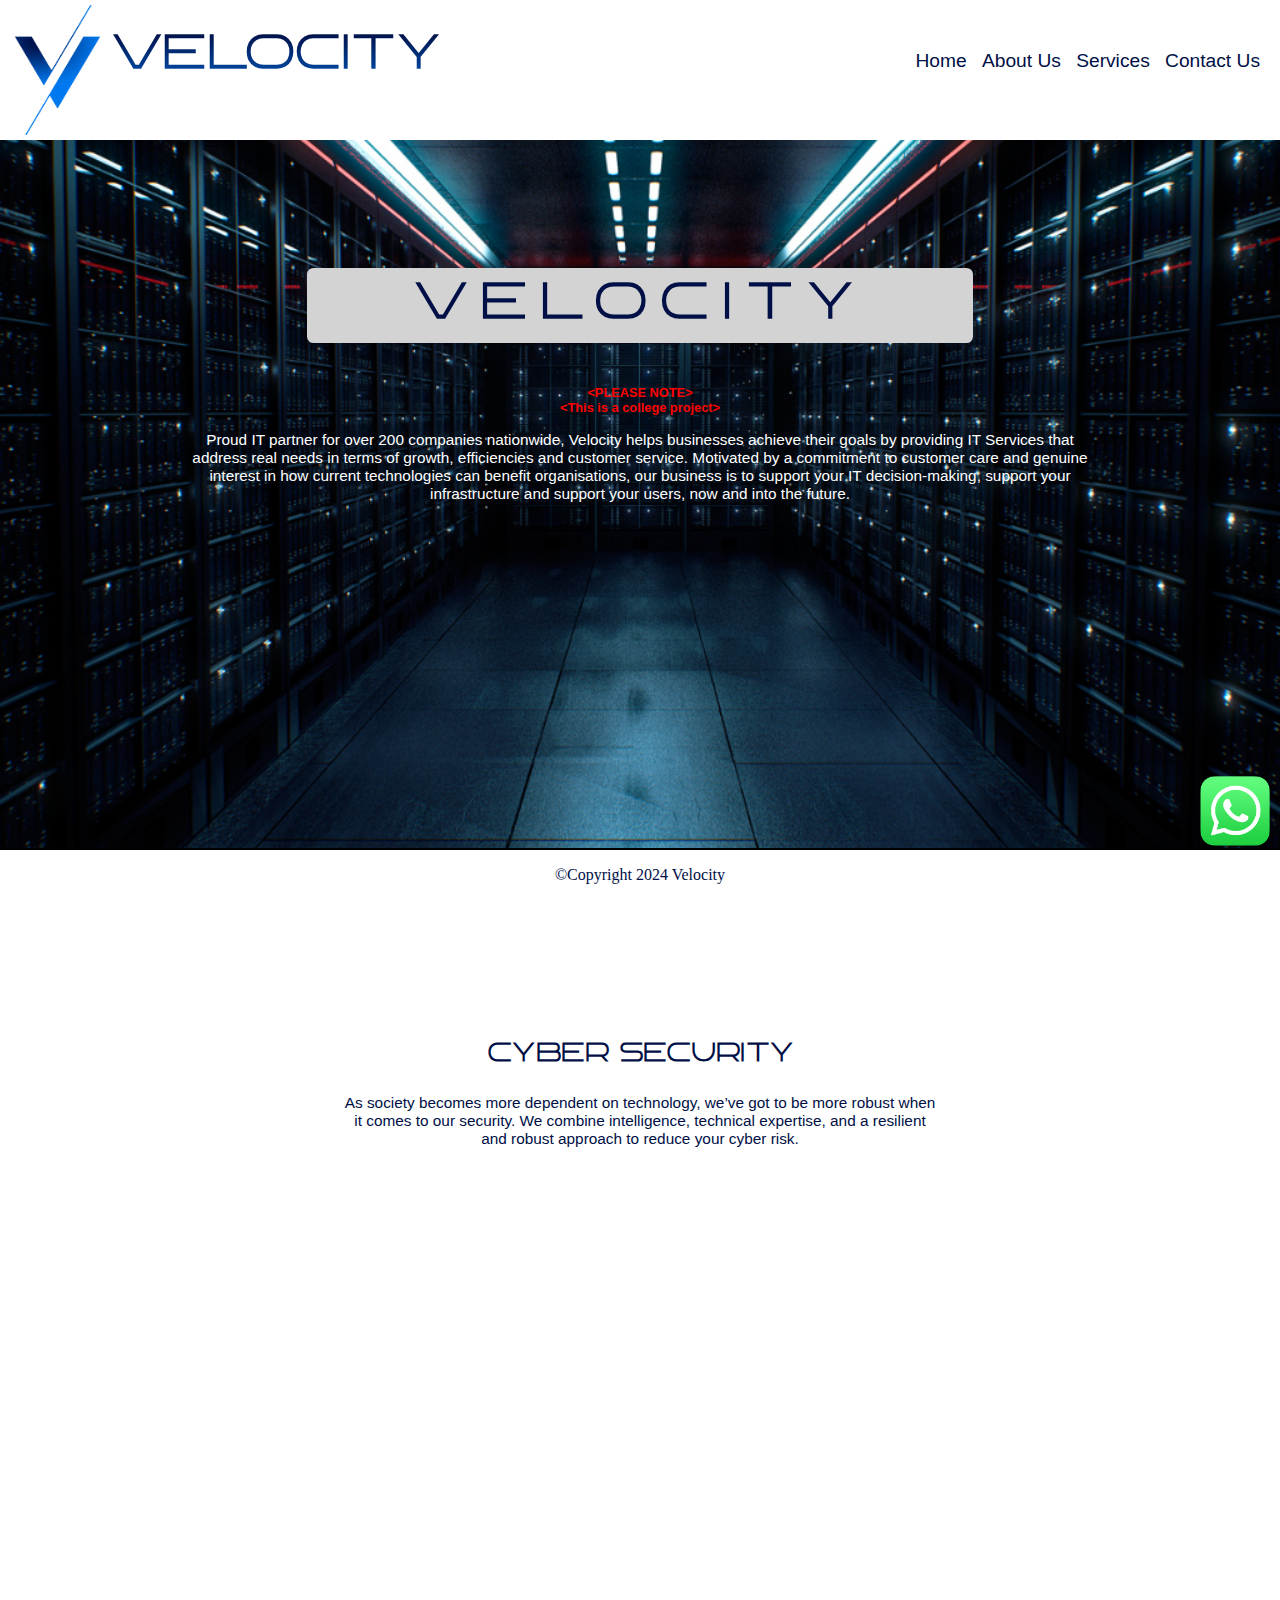
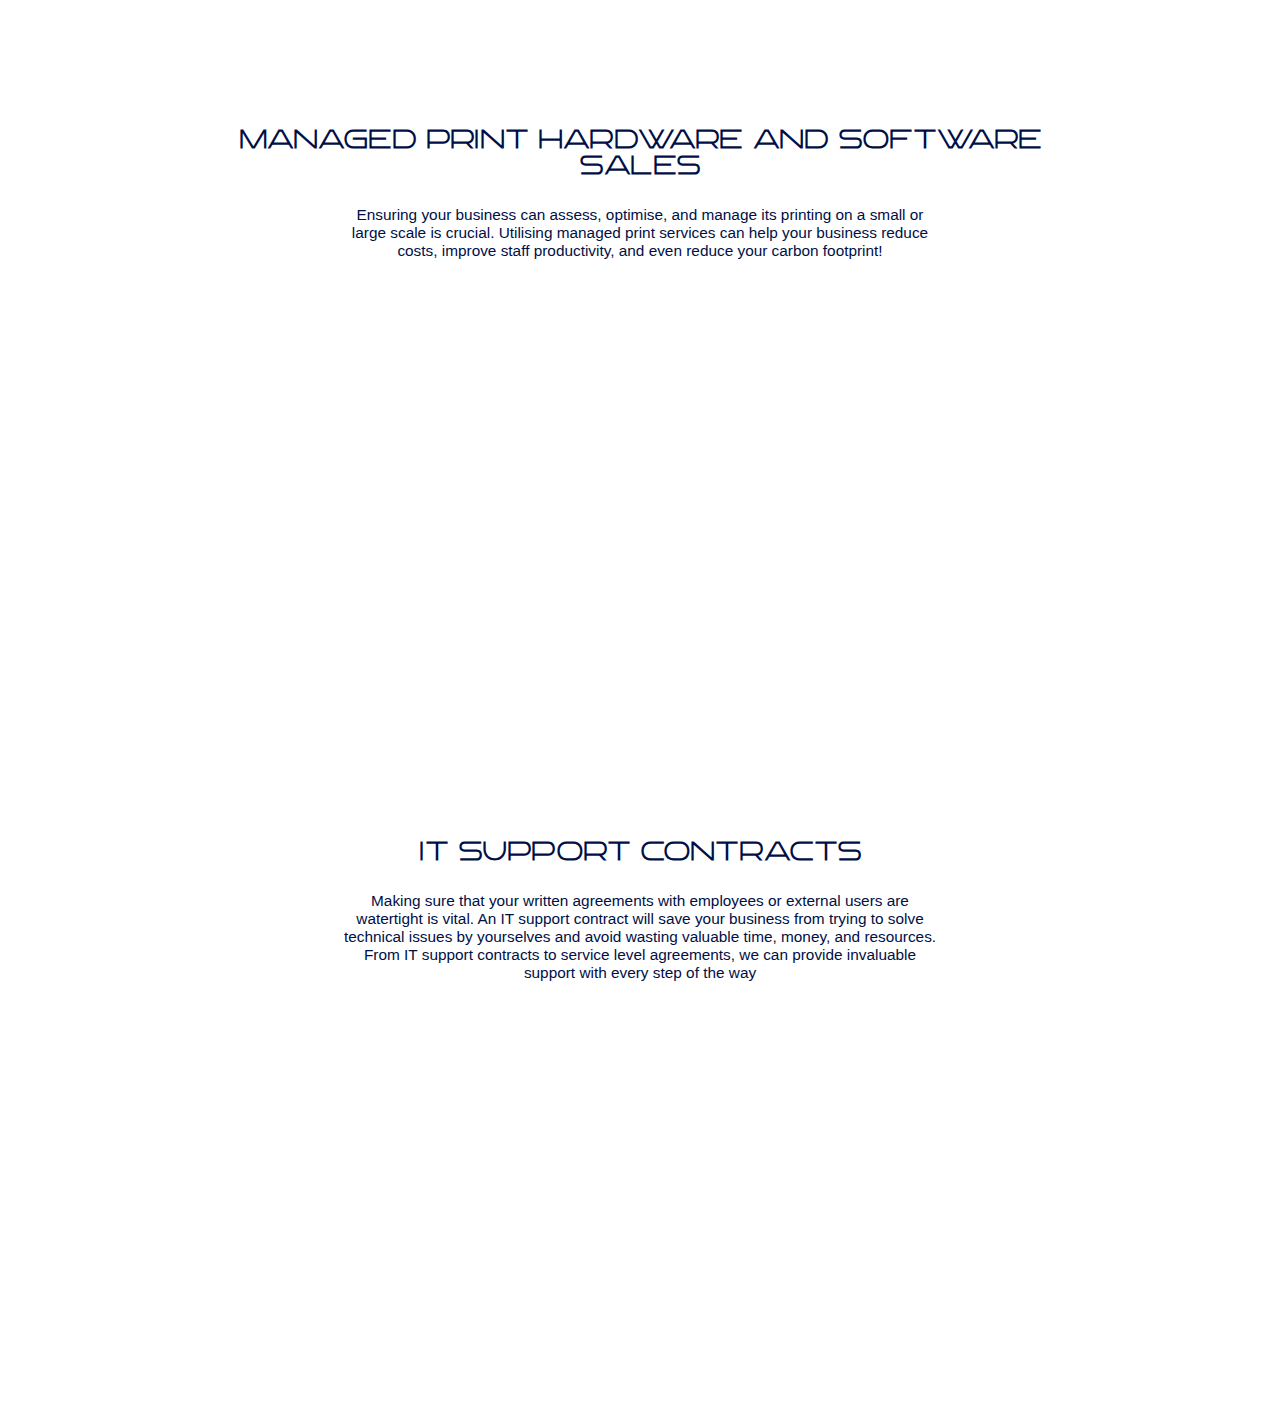
<file: index.html>
<!DOCTYPE html>
<html lang="en">
    <head>
        <meta charset="utf-8">
        <meta name="viewpoint" content="width=decive-width, initial-scale=1.0">
        <meta http-equiv="X-UA-Compatible" content="ie=edge">
        <meta name="discription" content="IT Support">
        <meta name="keywords" content="IT Support Services">
        <title> Velocity | Home</title>
        <link rel="stylesheet" href="style/style.css"> <!--External Styling (CSS)-->
        <link rel="apple-touch-icon" sizes="180x180" href="images/favicon_io/apple-touch-icon.png"> 
        <link rel="icon" type="image/png" sizes="32x32" href="images/favicon_io/favicon-32x32.png">
        <link rel="icon" type="image/png" sizes="16x16" href="images/favicon_io/favicon-16x16.png">
        <style> body{background-color: rgb(255, 255, 255)}</style> <!--Internal Styling (CSS)-->
    </head>
    <body id = "Home"> <!--ID to help the CSS know what to change-->
        
        <header class="container">
            <img class="headerImage" style=" float:left; margin-right: 10px;" src="images/velocitylogo.png" alt="logo" > <!--Inline Styling-->
            <h1>VELOCITY</h1>
            <nav>
                <ul>
                    <li class="active"> <a href="index.html"> Home </a></li>
                    <li> <a href="about.html"> About Us </a></li>
                    <li> <a href="services.html"> Services </a></li>
                    <li> <a href="contact.html"> Contact Us </a></li>
                </ul>
            </nav>
        </header>
        <main>
            <section id = "homepage1">
                <h2 id = "title">VELOCITY</h2>
                <p id = disclaimer >&lt;PLEASE NOTE&gt;<br>&lt;This is a college project&gt;</p>
                <p>
                    Proud IT partner for over 200 companies nationwide, 
                    Velocity helps businesses achieve their goals by providing 
                    IT Services that address real needs in terms of growth, 
                    efficiencies and customer service.

                    Motivated by a commitment to customer care and genuine interest 
                    in how current technologies can benefit organisations, 
                    our business is to support your IT decision-making, support your 
                    infrastructure and support your users, now and into the future.
                </p>
            </section>
            <section class = "firstsub">
                <h3>Cyber Security</h3>
                <P>
                    As society becomes more dependent on technology, 
                    we’ve got to be more robust when it comes to our 
                    security. We combine intelligence, technical expertise, 
                    and a resilient and robust approach to reduce your cyber risk.
                </P>
            </section>
            <section class = "secondsub">
                <h3>Managed Print Hardware and Software Sales</h3>
                <P>
                    Ensuring your business can assess, optimise, 
                    and manage its printing on a small or large 
                    scale is crucial. Utilising managed print 
                    services can help your business reduce costs, 
                    improve staff productivity, and even reduce your 
                    carbon footprint!
                </P>
            </section>
            <section class = "thirdsub">
                <h3>IT Support Contracts</h3>
                <P>
                    Making sure that your written agreements with employees 
                    or external users are watertight is vital. An IT support 
                    contract will save your business from trying to solve 
                    technical issues by yourselves and avoid wasting valuable 
                    time, money, and resources. From IT support contracts to 
                    service level agreements, we can provide invaluable support 
                    with every step of the way
                </P>
            </section>
            <aside id="whatsapp">
                <a href="https://wa.me/0874855258" target="_blank">
                    <img src="images/whatsapp.png" alt="WhatsApp" width="70" height="70">
                </a>
            </aside>
        </main>
        <footer>
            <p> &copy;Copyright 2024 Velocity</p>
        </footer>

    </body>
</html>
</file>
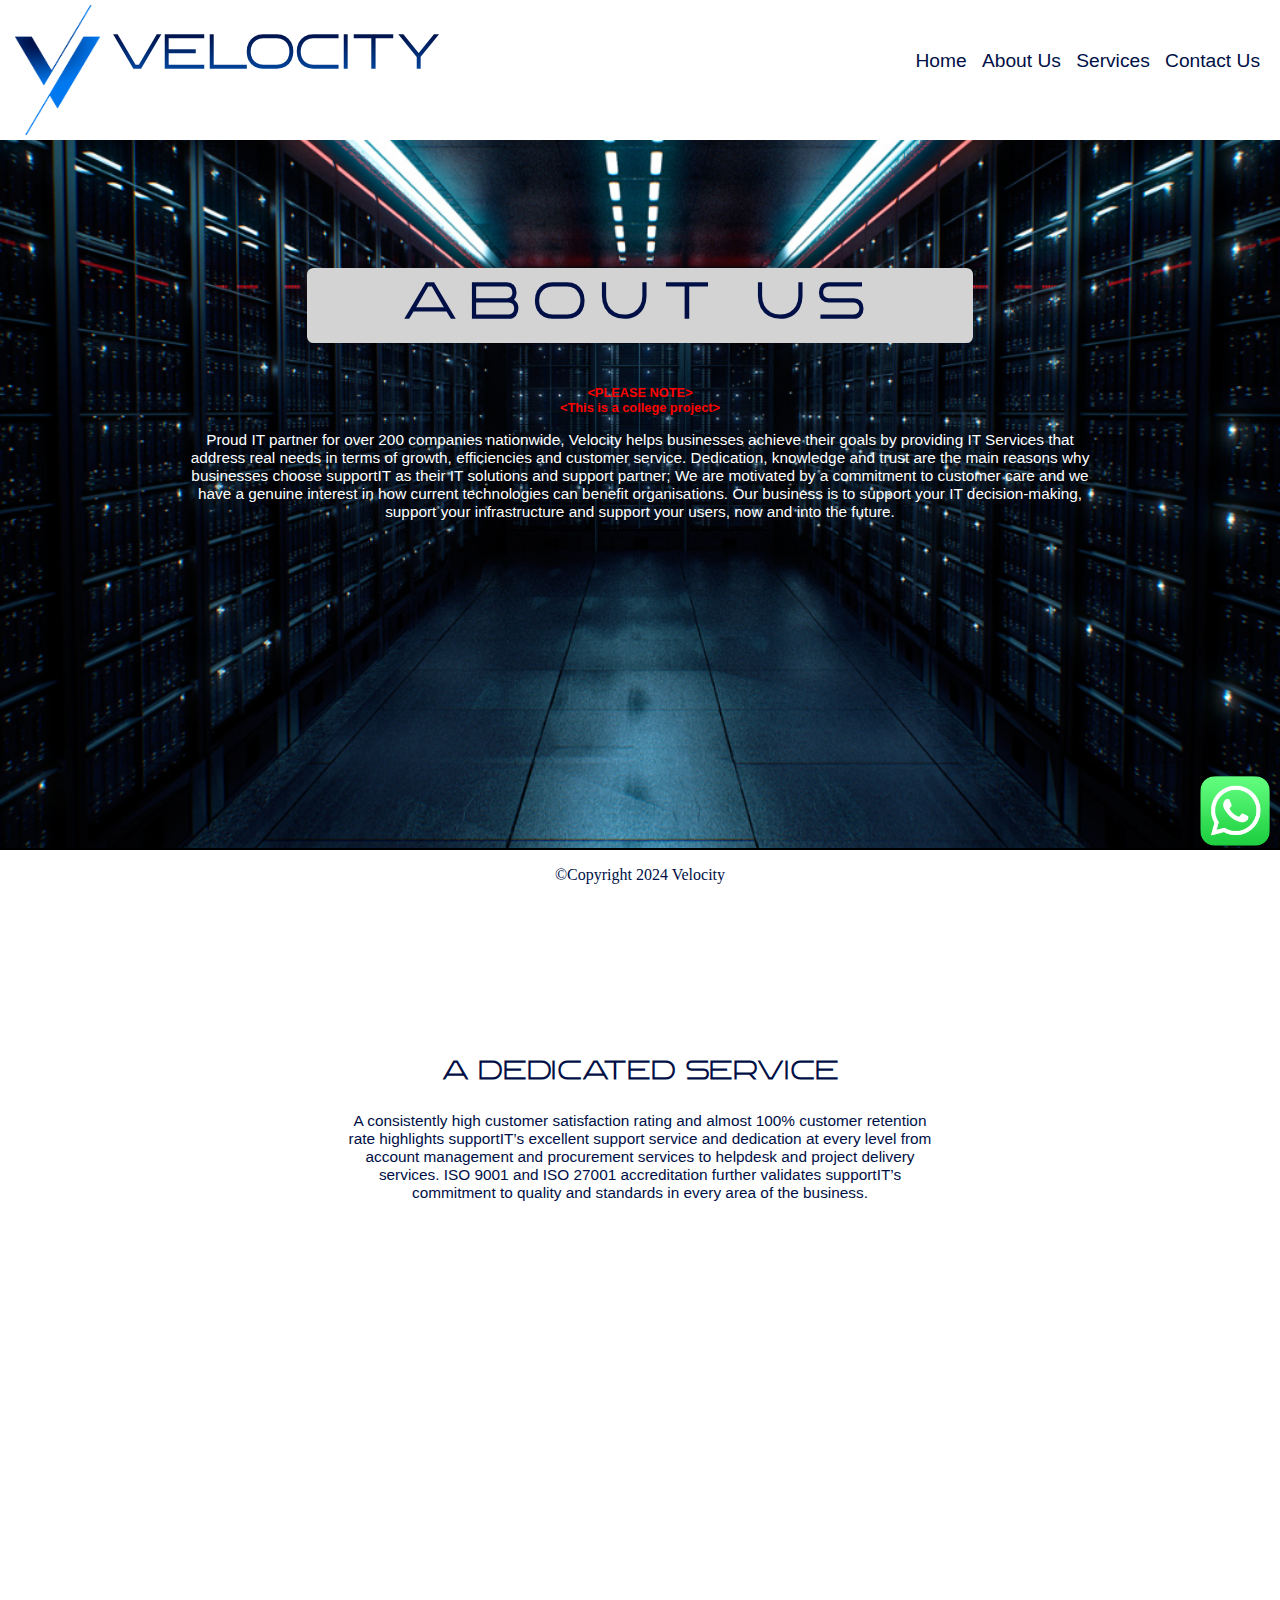
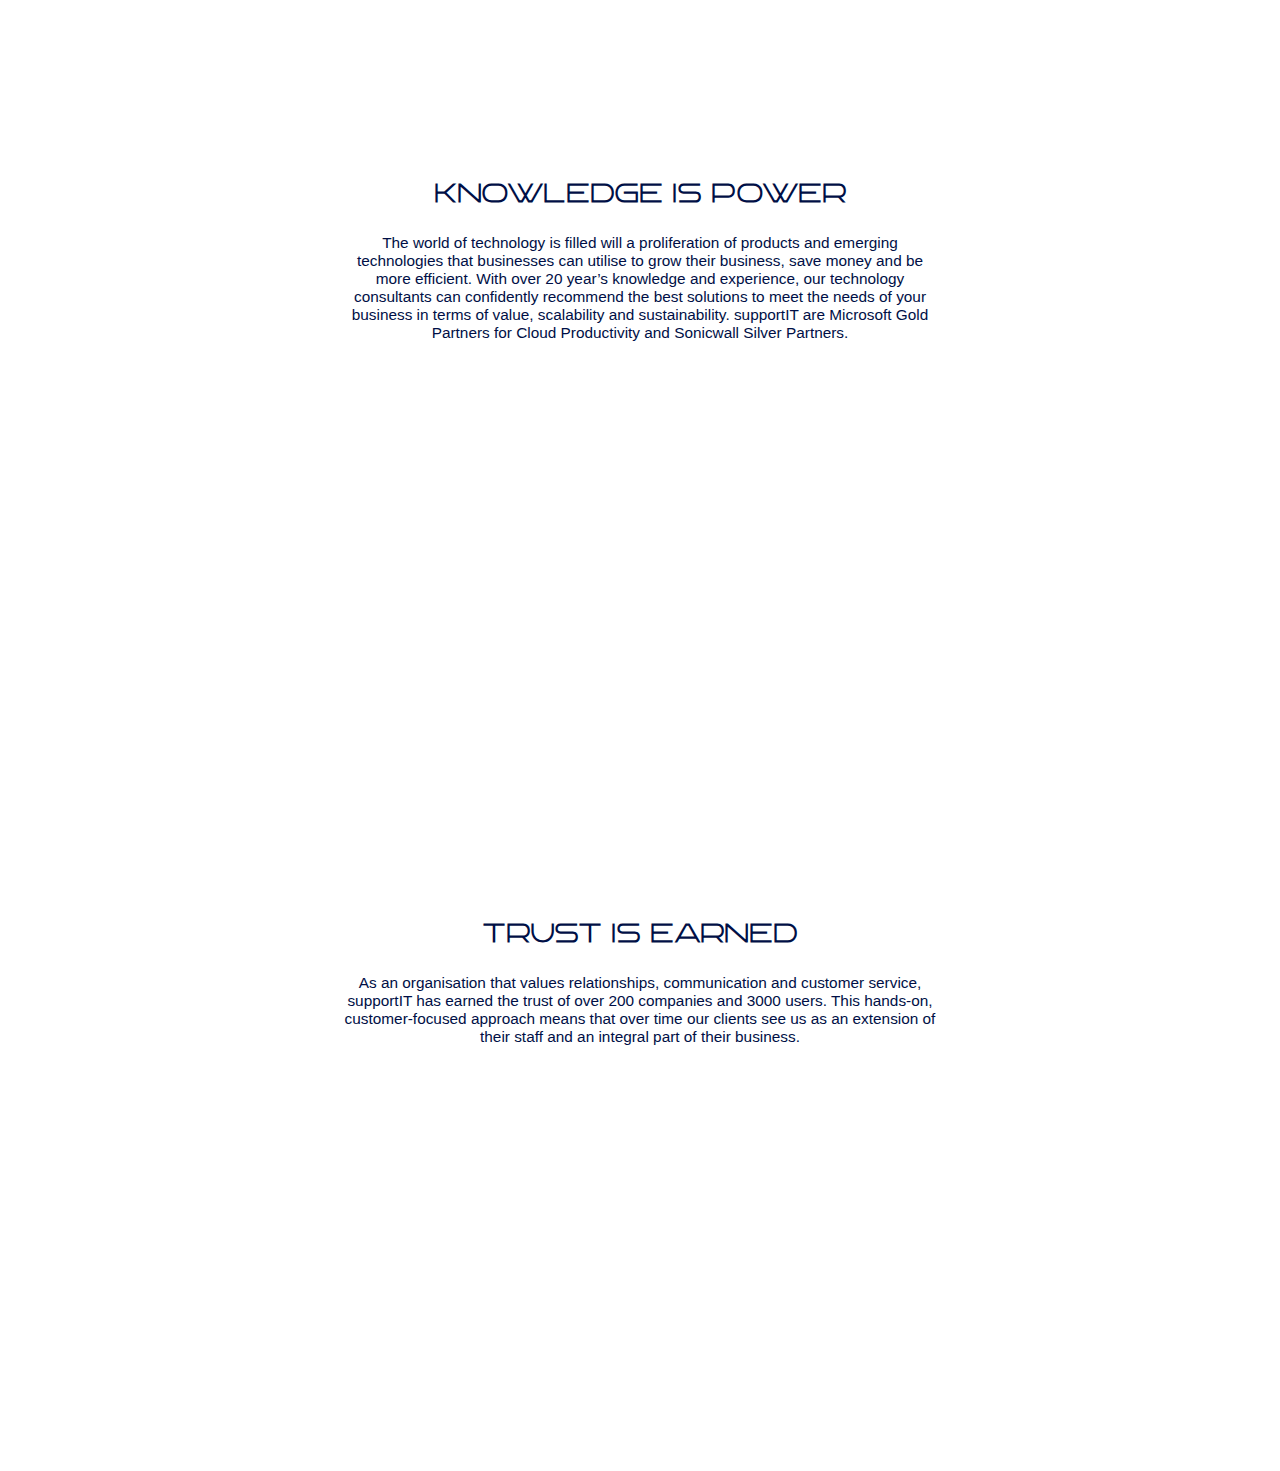
<file: about.html>
<!DOCTYPE html>
<html lang="en">
    <head>
        <meta charset="utf-8">
        <meta name="viewpoint" content="width=decive-width, initial-scale=1.0">
        <meta http-equiv="X-UA-Compatible" content="ie=edge">
        <meta name="discription" content="IT Support">
        <meta name="keywords" content="IT Support Services">
        <title> Velocity | About Us </title>
        <link rel="stylesheet" href="style/style.css"> <!--External Styling (CSS)-->
        <style> body{background-color: rgb(255, 255, 255)}</style> <!--Internal Styling (CSS)-->
    </head>
    <body id="Home"> <!--ID to help the CSS know what to change-->
        
        <header class="container">
            <img class="headerImage" style=" float:left; margin-right: 10px;" src="images/velocitylogo.png" alt="logo" > <!--Inline Styling-->
            <h1>VELOCITY</h1>
            <nav>
                <ul>
                    <li> <a href="index.html"> Home </a></li>
                    <li class="active"> <a href="about.html"> About Us </a></li>
                    <li> <a href="services.html"> Services </a></li>
                    <li> <a href="contact.html"> Contact Us </a></li>
                </ul>
            </nav>
        </header>

        <main>
            <section id = "homepage1">
                <h2 id = "title">About Us</h2>
                <p id = disclaimer >&lt;PLEASE NOTE&gt;<br>&lt;This is a college project&gt;</p>
                <p>
                    Proud IT partner for over 200 companies nationwide, 
                    Velocity helps businesses achieve their goals by providing 
                    IT Services that address real needs in terms of growth, 
                    efficiencies and customer service.

                    Dedication, knowledge and trust are the main reasons why businesses 
                    choose supportIT as their IT solutions and support partner; We are 
                    motivated by a commitment to customer care and we have a genuine interest 
                    in how current technologies can benefit organisations. Our business 
                    is to support your IT decision-making, support your infrastructure 
                    and support your users, now and into the future.
                </p>
            </section>
            <section class = "firstsub">
                <h3>A Dedicated Service</h3>
                <P>
                    A consistently high customer satisfaction rating and 
                    almost 100% customer retention rate highlights supportIT’s 
                    excellent support service and dedication at every level 
                    from account management and procurement services to helpdesk 
                    and project delivery services. ISO 9001 and ISO 27001 
                    accreditation further validates supportIT’s commitment 
                    to quality and standards in every area of the business.
                </P>
            </section>
            <section class = "secondsub">
                <h3>Knowledge is Power</h3>
                <P>
                    The world of technology is filled will a proliferation 
                    of products and emerging technologies that businesses can 
                    utilise to grow their business, save money and be more efficient. 
                    With over 20 year’s knowledge and experience, our technology 
                    consultants can confidently recommend the best solutions to meet 
                    the needs of your business in terms of value, 
                    scalability and sustainability. supportIT are 
                    Microsoft Gold Partners for Cloud Productivity and Sonicwall Silver Partners.
                </P>
            </section>
            <section class = "thirdsub">
                <h3>Trust is Earned</h3>
                <P>
                    As an organisation that values relationships, 
                    communication and customer service, supportIT 
                    has earned the trust of over 200 companies and 
                    3000 users. This hands-on, customer-focused approach 
                    means that over time our clients see us as an 
                    extension of their staff and an integral part of their business.
                </P>
            </section>
            <aside id="whatsapp">
                <a href="https://wa.me/0874855258" target="_blank">
                    <img src="images/whatsapp.png" alt="WhatsApp" width="70" height="70">
                </a>
            </aside>
        </main>
        <footer>
            <p> &copy;Copyright 2024 Velocity</p>
        </footer>

    </body>
</html>
</file>
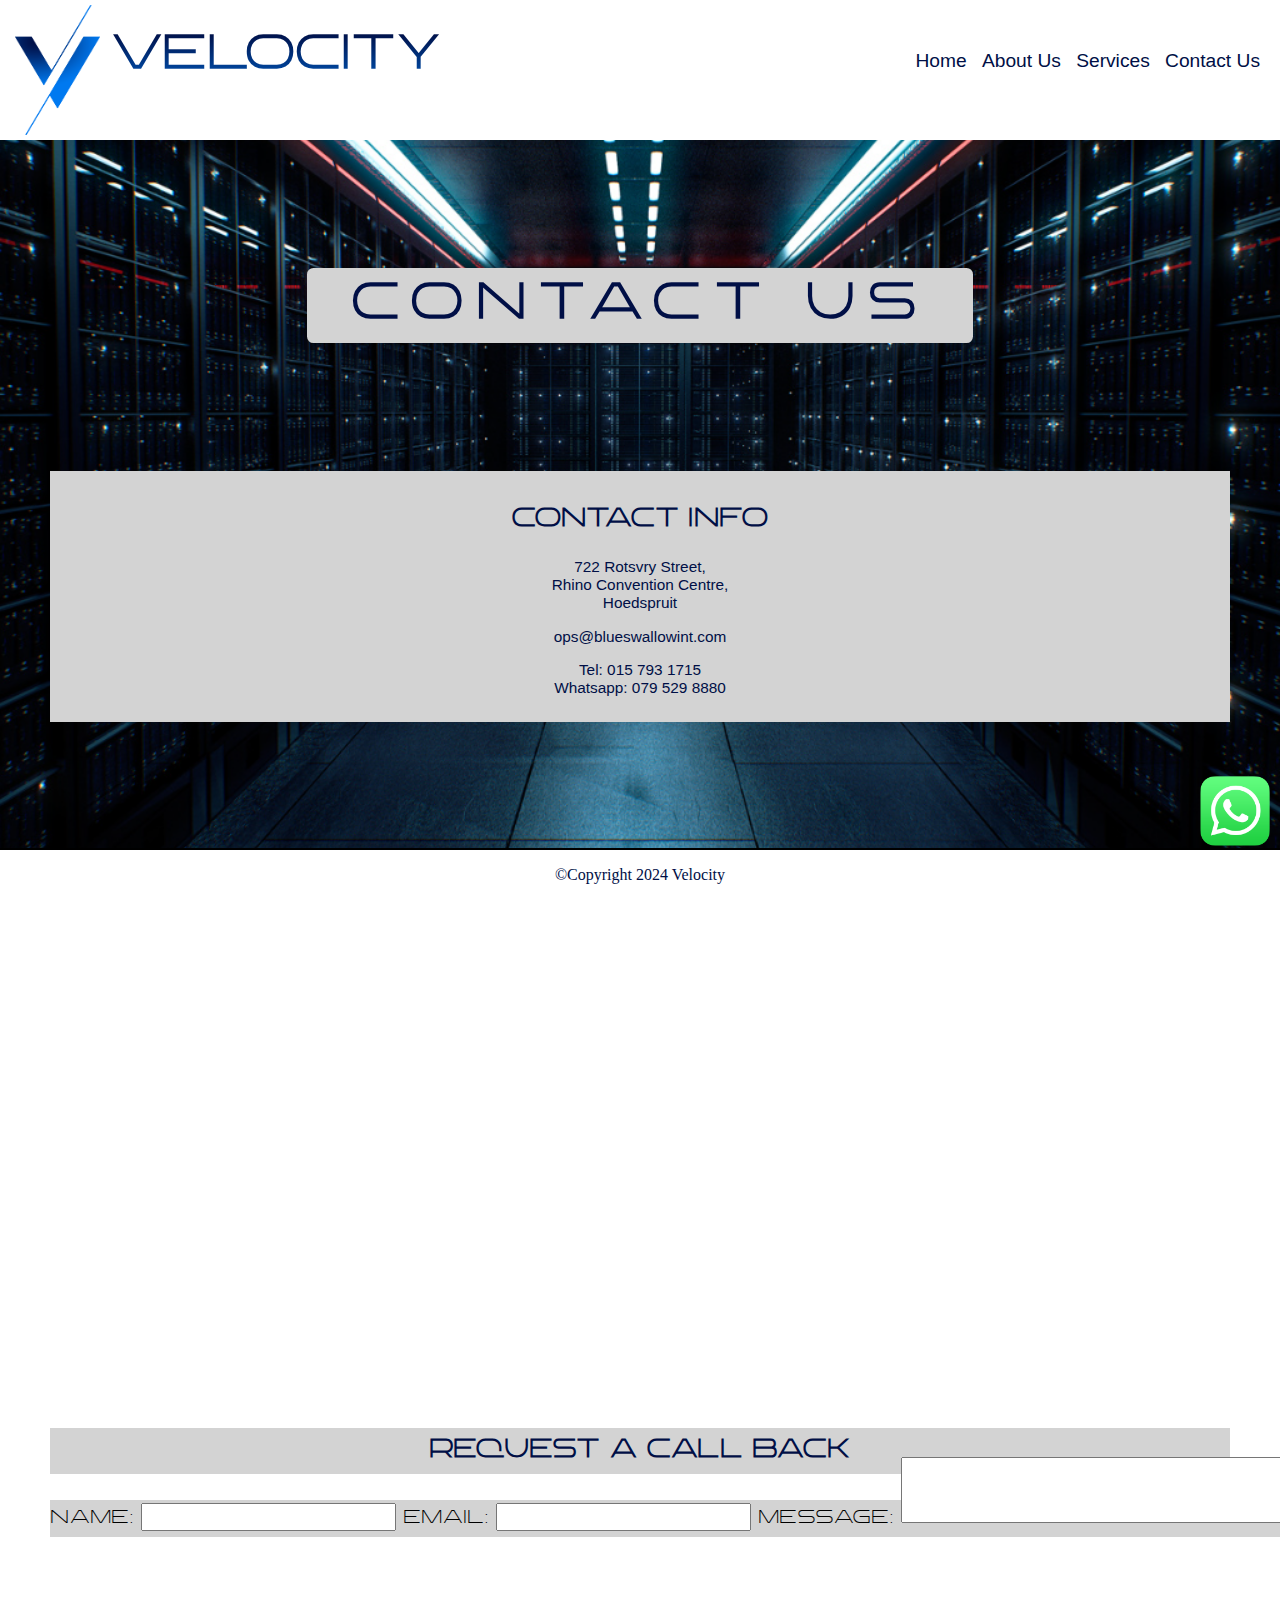
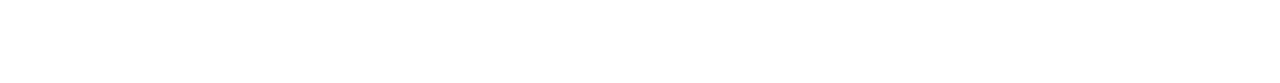
<file: contact.html>
<!DOCTYPE html>
<html lang="en">
    <head>
        <meta charset="utf-8">
        <meta name="viewpoint" content="width=decive-width, initial-scale=1.0">
        <meta http-equiv="X-UA-Compatible" content="ie=edge">
        <meta name="discription" content="IT Support">
        <meta name="keywords" content="IT Support Services">
        <title> Velocity | Contact Us </title>
        <link rel="stylesheet" href="style/style.css"> <!--External Styling (CSS)-->
        <style> body{background-color: rgb(255, 255, 255)}</style> <!--Internal Styling (CSS)-->
    </head>
    <body id="Home"> <!--ID to help the CSS know what to change-->
        
        <header class="container">
            <img class="headerImage" style=" float:left; margin-right: 10px;" src="images/velocitylogo.png" alt="logo" > <!--Inline Styling-->
            <h1>VELOCITY</h1>
            <nav>
                <ul>
                    <li> <a href="index.html"> Home </a></li>
                    <li> <a href="about.html"> About Us </a></li>
                    <li> <a href="services.html"> Services </a></li>
                    <li class="active"> <a href="contact.html"> Contact Us </a></li>
                </ul>
            </nav>
        </header>

        <main>
            <section>
                <h2>Contact Us</h2>
            </section>
            <section id = "contactinfo">
                <h3 id = "title">Contact Info</h3>
                <p style="color: #000f46;">
                    722 Rotsvry Street,<br>
                    Rhino Convention Centre,<br>
                    Hoedspruit
                </p>
                <p style="color: #000f46;">
                    ops@blueswallowint.com
                </p>
                <p style="color: #000f46;">
                    Tel: 015 793 1715<br>
                    Whatsapp: 079 529 8880
                </p>
            </section>
            <section>
                <iframe 
                    class ="map"
                    src="https://www.google.com/maps/embed?pb=!1m18!1m12!1m3!1d1080.6654980934618!2d30.957682128960638!3d-24.34959362319807!2m3!1f0!2f0!3f0!3m2!1i1024!2i768!4f13.1!3m3!1m2!1s0x1ec306ced801c695%3A0xc1844800db704559!2sRhino%20Convention%20Centre!5e0!3m2!1sen!2sie!4v1713119627810!5m2!1sen!2sie" 
                    width="1000" 
                    height="450" 
                    style="border:0;" 
                    allowfullscreen="" 
                    loading="lazy" 
                    referrerpolicy="no-referrer-when-downgrade">
                </iframe>
            </section>
            <section id = "homepage1">
                <h3 class="request">Request A Call Back</h3>
                    <form class="userinput" action="http://foo.com" method="get">
                        <label for="name">Name:</label><br>
                        <input type="text" id="name" name="name" required><br>
        
                        <label for="email">Email:</label><br>
                        <input type="email" id="email" name="email" required><br>
        
                        <label for="message">Message:</label><br>
                        <textarea id="message" name="message" rows="4" cols="50" required></textarea><br>
        
                        <input class="submitbutton" type="submit" value="Submit">
                    </form>
            </section>
            <aside id="whatsapp">
                <a href="https://wa.me/0874855258" target="_blank">
                    <img src="images/whatsapp.png" alt="WhatsApp" width="70" height="70">
                </a>
            </aside>
        </main>
        <footer>
            <p> &copy;Copyright 2024 Velocity</p>
        </footer>

    </body>
</html>
</file>
<file: style/style.css>
header
{

    background-color: white;
    position: relative;
    display: flex;
    color: white;
    border: 100px;
    border-color: white;
}
body
{
    background-color:white;
    /* The image used */
    background-image: url("../images/serverroom.png");
  
    /* Create the parallax scrolling effect */
    background-attachment: fixed;
    background-size: cover;
    background-position: center;
    margin: 0em;
}
h1
{
    background: -webkit-linear-gradient(#000f46, #0079f0);
    -webkit-background-clip: text;
    background-clip: text; /*Only here to fix the error for the -Webkit- --> The Error Message = also define the standard property 'background-clip' for compatibility*/
    -webkit-text-fill-color: transparent;
    font-family: Acens, Arial, Helvetica, sans-serif;
    font-size: 300%;
    flex: 1;
    
}
@font-face
{
    font-family: Acens;
    src: url(../fonts/acens/LOGOTYPE-Light.ttf);
}
section
{
    margin-top: 10% ;
    margin-bottom: 10%;


}
section p
{
    font-family: Arial, Helvetica, sans-serif;
    text-align: center;
    font-size: 1.2vw;
    color: rgb(255, 255, 255);
    margin-left: 60px;
    margin-right: 60px;
    padding-left: 10%;
    padding-right: 10%;
    border: 200px;
}
section h2
{
    background-color: lightgray;
    border: 1vw solid lightgrey;
    border-radius: 0.5vw;
    text-align: center;
    color: #000f46; 
    font-family: Acens, Arial, Helvetica, sans-serif;
    font-size: 4vw;
    letter-spacing: 1vw;
    margin-left: 6em;
    margin-right: 6em;
    max-width: 500%;
    max-height: 200%;
    min-width: 100px;
    min-height: 50px;
}
.headerImage
{
    height: 130px;
    width: 85px;
    margin-left: 15px;
    margin-top: 5px;
    margin-bottom: 5px;
}
nav ul
{
    font-family: Arial, Helvetica, sans-serif;
    text-align: right;
    font-size: 1.2em;
    padding-right: 10px;
    margin-top: 50px;
    flex: 1;
    
}
nav ul li
{
    display: inline;
    padding-right: 10px;
}
nav ul li a
{
    color:#000f46;
    text-decoration: none;
}
h3
{
    font-family: Acens, Arial, Helvetica, sans-serif;
    font-size: 2vw;
    color: #000f46;
    font-weight: bold;
    
}
.firstsub
{
    background-color: white;
    font-family: Arial, Helvetica, sans-serif;
    font-size: 1vw;
    text-align: center;
    margin-top: 40vw;
    margin-bottom: 10vw;
    padding-left: 15vw;
    padding-right: 15vw;
    padding-bottom: 2vw;
    padding-top: 2px;
    color: rgb(0, 2, 141);
    
}
.secondsub
{
    background-color: white;
    font-family: Arial, Helvetica, sans-serif;
    font-size: 1vw;
    text-align: center;
    margin-top: 40vw;
    margin-bottom: 10vw;
    padding-left: 15vw;
    padding-right: 15vw;
    padding-bottom: 2vw;
    padding-top: 2px;
    color: rgb(0, 2, 141);
}
.thirdsub
{
    background-color: white;
    font-family: Arial, Helvetica, sans-serif;
    font-size: 1vw;
    text-align: center;
    margin-top: 40vw;
    margin-bottom: 30vw;
    padding-left: 15vw;
    padding-right: 15vw;
    padding-bottom: 2vw;
    padding-top: 2px;
    color: rgb(0, 2, 141);
}
.firstsub p
{
    color: #000f46;
}
.secondsub p
{
    color: #000f46;
}
.thirdsub p
{
    color: #000f46;
}
#disclaimer
{
    font-size: 1vw;
    font-weight: bold;
    font-family: Arial, Helvetica, sans-serif;
    color: red;


}
.userinput
{
    margin-left: 50px;
    margin-right: 50px;
    padding-bottom: 10px;
    padding-top: 10px;
    display: ruby-text;
    background-color: lightgray;
    font-family: Acens, Arial, Helvetica, sans-serif;
    font-size: 1.5vw;



}
input
{
    font-size: 1em;
}
.request
{
    margin-left: 50px;
    margin-right: 50px;
    padding-bottom: 10px;
    padding-top: 10px;
    background-color: lightgray;
    font-family: Acens, Arial, Helvetica, sans-serif;
    font-size: 2vw;
    text-align: center;
    
}
#contactinfo
{
    text-align: center;
    margin-left: 50px;
    margin-right: 50px;
    padding-bottom: 10px;
    padding-top: 10px;
    background-color: lightgray;
    font-family: Acens, Arial, Helvetica, sans-serif;
    font-size: 2vw;

}
#whatsapp
{
    float: right;
    position: fixed;
    bottom: 50px;
    right: 10px;
}
.map
{
    display: block;
    margin-left: auto;
    margin-right: auto;

}
video
{
    display: block;
    margin-left: auto;
    margin-right: auto;
}
.table_background
{
    background-color: lightgray;
    padding: 10px;

}
.table_title_color
{
    color: #000f46;
    font-size: 3vw;
    font-weight: bold;
    padding: 10px;
}
.table
{
    width:80%;
    border :2px solid #000f46;
    border-collapse: collapse;
    font-family: Arial, Helvetica, sans-serif;
    font-weight: 100;
    font-size:2vw;
    text-align: center;
    margin-left: auto;
    margin-right: auto;
}
th,td {
    border: 2px solid rgb(0, 0, 0);
    font-family: Arial, Helvetica, sans-serif;
    text-align: center;
    padding: 8px;
}

thead th {
  width: 25%;
}
footer
{
    
    width:100%;
    /*height: 50px;
    /*how to fill bottom section of footer*/
    bottom:0px;
    padding: 0;
    margin: 0;
    color: #000f46;
    text-align: center;
    border-top: 2px solid black;
    background: rgb(255, 255, 255);
    position: fixed; 
}
/* Comments

    - #000f46 - Dark Blue used in Logo
    - #0079f0 - Light Blue Used in Logo 

*/
</file>
